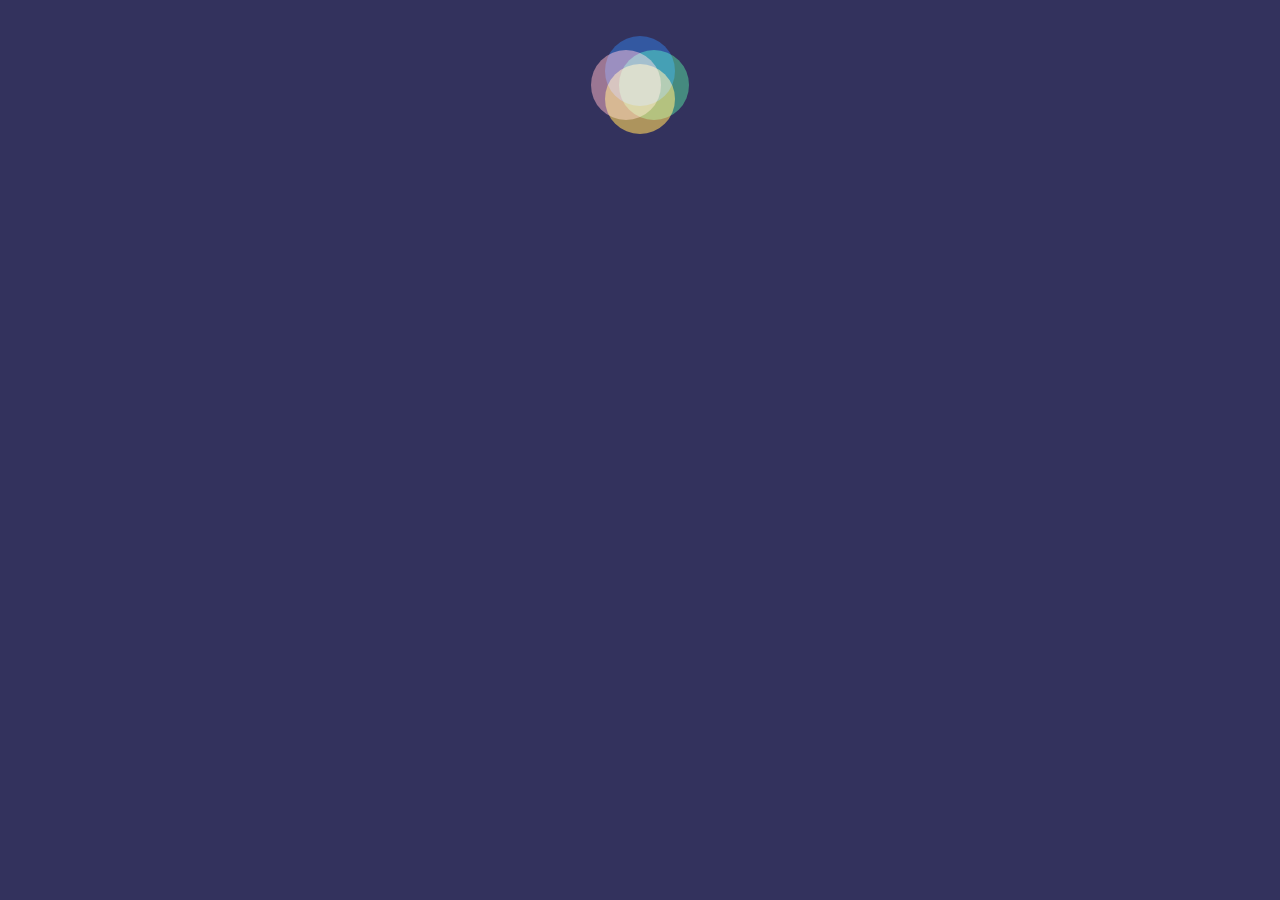
<file: page1.html>
<html lang="en" class=""><head><script src="//static.codepen.io/assets/editor/live/console_runner-ce3034e6bde3912cc25f83cccb7caa2b0f976196f2f2d52303a462c826d54a73.js"></script><script src="//static.codepen.io/assets/editor/live/css_reload-2a5c7ad0fe826f66e054c6020c99c1e1c63210256b6ba07eb41d7a4cb0d0adab.js"></script><meta charset="UTF-8"><meta name="robots" content="noindex"><link rel="shortcut icon" type="image/x-icon" href="//static.codepen.io/assets/favicon/favicon-8ea04875e70c4b0bb41da869e81236e54394d63638a1ef12fa558a4a835f1164.ico"><link rel="mask-icon" type="" href="//static.codepen.io/assets/favicon/logo-pin-f2d2b6d2c61838f7e76325261b7195c27224080bc099486ddd6dccb469b8e8e6.svg" color="#111"><link rel="canonical" href="https://codepen.io/j4n/pen/JoWwpp">

<link rel="stylesheet" href="https://cdnjs.cloudflare.com/ajax/libs/font-awesome/4.2.0/css/font-awesome.min.css">
<style class="cp-pen-styles">body {
  background-color: #33325D;
}

ul {
  display: block;
  margin: 50px auto 0;
  width: 70px;
  height: 70px;
  padding: 0;
  position: relative;
}

li {
  display: block;
  width: 70px;
  height: 70px;
  background-color: blue;
  border-radius: 50%;
  opacity: 0.6;
  mix-blend-mode: screen;
  position: absolute;
  top: 0;
  left: 0;
  transition: transform 0.12s ease-out, opacity 0.12s ease-out, color 0.12s ease-out;
  cursor: pointer;
  text-align: center;
  line-height: 70px;
  color: white;
  font-family: 'fontawesome';
  color: transparent;
}

/*
li:after{
  content: "";
  display: block;
  bottom: 100%;
  left: 50%;
  height: ($offsetAmount*100%)-100;
  margin-left: -1px;
  position: absolute;
  width: 4px;
  background-color: inherit;
  opacity: 0;
  transition: opacity $transitionTime ease-out;
}
*/
li:first-child:after {
  display: none;
}

li:nth-child(1) {
  background-color: #004DB3;
  transform: translate(0, -20%);
  z-index: 3;
  transition-duration: 0.12s;
}

li:nth-child(2) {
  background-color: #26B85A;
  transform: translate(20%, 0);
  z-index: 2;
  transition-duration: 0.24s;
}

li:nth-child(3) {
  background-color: #FFCB00;
  transform: translate(0, 20%);
  z-index: 1;
  transition-duration: 0.36s;
}

li:nth-child(4) {
  background-color: #D88E8E;
  transform: translate(-20%, 0);
  z-index: 0;
  transition-duration: 0.48s;
}

ul:hover {
  height: 308px;
}
ul:hover li {
  color: white;
}
ul:hover li:nth-child(1) {
  transform: translate(0, 0%);
}
ul:hover li:nth-child(1):hover {
  opacity: 1;
  transition-timing-function: cubic-bezier(0.5, 0, 0.5, 1);
  transform: translate(0, 0%) scale(1.15, 1.15);
  transition-duration: 0.24s;
}
ul:hover li:nth-child(1):after {
  opacity: 1;
  transition-delay: 0.08s;
}
ul:hover li:nth-child(2) {
  transform: translate(0, 110%);
}
ul:hover li:nth-child(2):hover {
  opacity: 1;
  transition-timing-function: cubic-bezier(0.5, 0, 0.5, 1);
  transform: translate(0, 110%) scale(1.15, 1.15);
  transition-duration: 0.24s;
}
ul:hover li:nth-child(2):after {
  opacity: 1;
  transition-delay: 0.16s;
}
ul:hover li:nth-child(3) {
  transform: translate(0, 220%);
}
ul:hover li:nth-child(3):hover {
  opacity: 1;
  transition-timing-function: cubic-bezier(0.5, 0, 0.5, 1);
  transform: translate(0, 220%) scale(1.15, 1.15);
  transition-duration: 0.24s;
}
ul:hover li:nth-child(3):after {
  opacity: 1;
  transition-delay: 0.24s;
}
ul:hover li:nth-child(4) {
  transform: translate(0, 330%);
}
ul:hover li:nth-child(4):hover {
  opacity: 1;
  transition-timing-function: cubic-bezier(0.5, 0, 0.5, 1);
  transform: translate(0, 330%) scale(1.15, 1.15);
  transition-duration: 0.24s;
}
ul:hover li:nth-child(4):after {
  opacity: 1;
  transition-delay: 0.32s;
}
</style></head><body>
<ul>
  <li class="fa-home"></li>
  <li class="fa-suitcase"></li>
  <li class="fa-flask"></li>
  <li class="fa-user"></li>
</ul>

</body></html>
</file>
